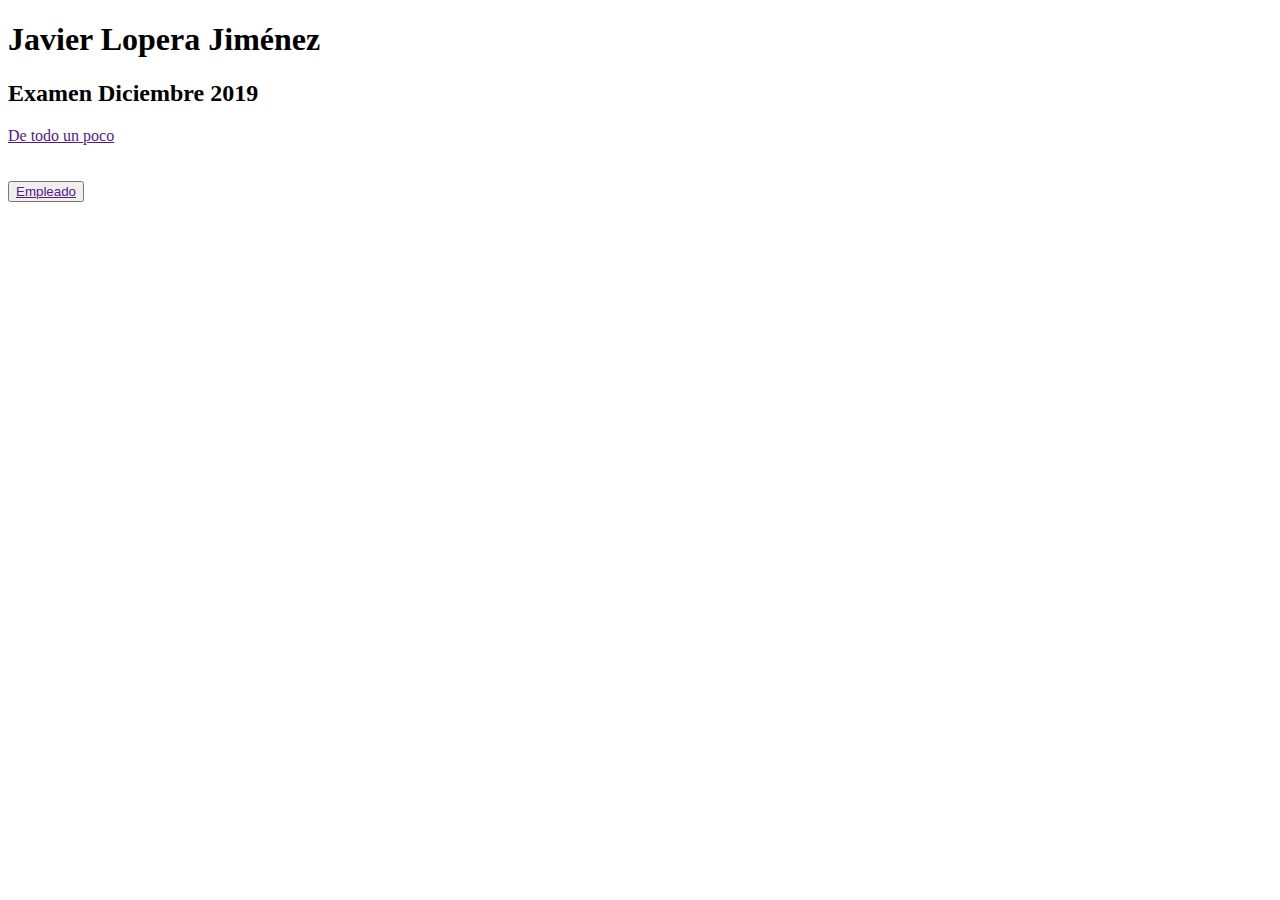
<file: index.html>
<!DOCTYPE html>
<html lang="en">
<head>
    <meta charset="UTF-8">
    <meta name="viewport" content="width=device-width, initial-scale=1.0">
    <meta http-equiv="X-UA-Compatible" content="ie=edge">
    <script src="js/main.js"></script>
    <link rel="stylesheet" href="css/style.css">
    <title>Javier Lopera Jimenez</title>
</head>
<body>
    <noscript>
        <h1>Esta pagina necesita activar el contenido JavaScript</h1>
    </noscript>
    <h1>Javier Lopera Jiménez</h1>
    <h2>Examen Diciembre 2019</h2>
    <p id="detodounpoco"><a  href="" >De todo un poco</a></p>
    <button id="boton"><a href = "">Empleado</a></button>
</body>
</html>
</file>
<file: css/style.css>
#formularioEmpleado{
    display: grid;
    grid-template-columns: min-content min-content min-content;
    gap: 15px;
    margin-bottom: 50px;
    margin-top: 50px;
}

#detodounpoco{
    margin-top: 20px;
}

#boton{
    margin-top: 20px;
}
</file>
